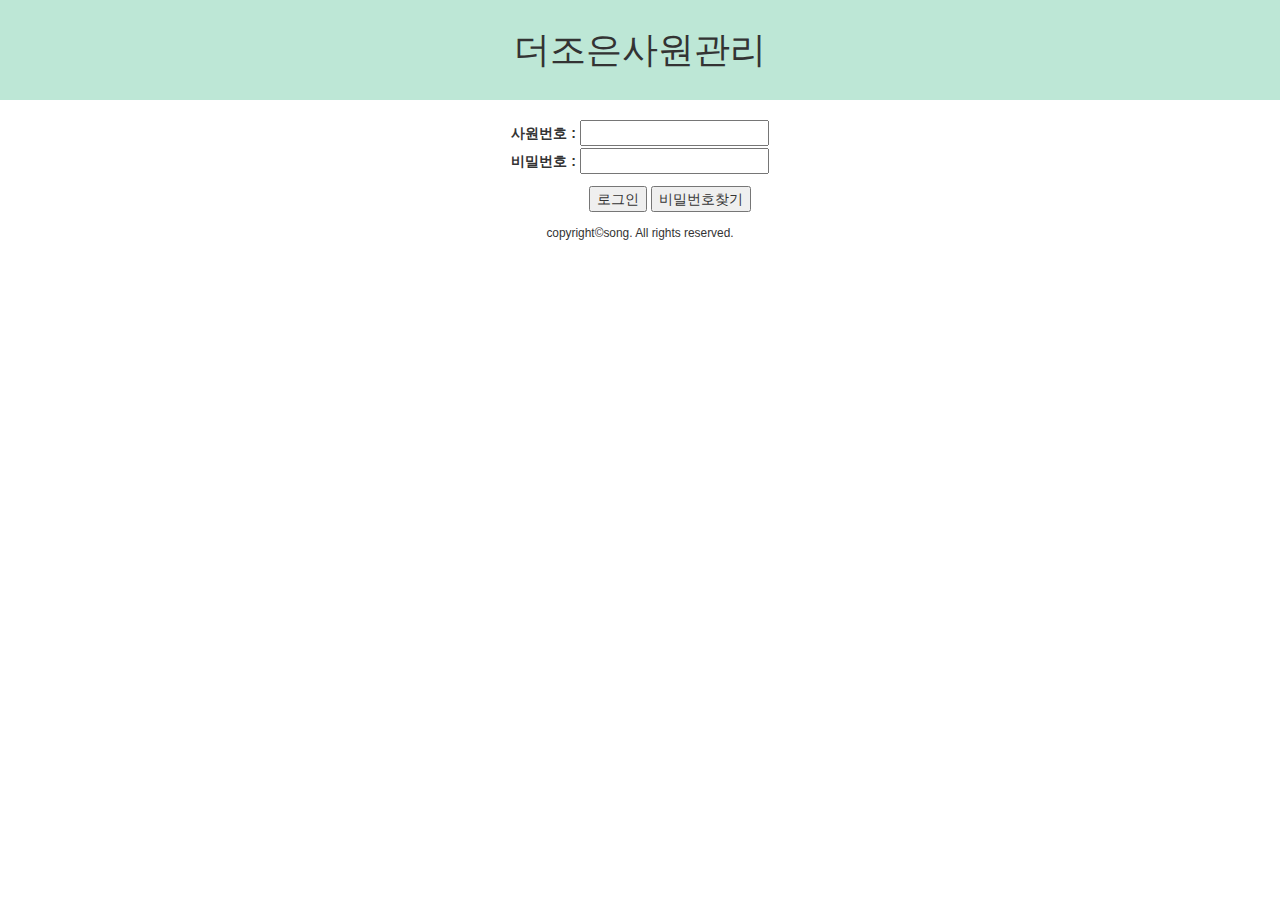
<file: tms/html/index.html>
<!DOCTYPE html>
<html lang="ko">
<head>
  <meta charset="UTF-8">
  <meta name="viewport" content="width=device-width, initial-scale=1.0">
  <meta http-equiv="X-UA-Compatible" content="ie=edge">
  <title>TMS - 사원관리시스템</title>
  <link rel="stylesheet" href="../css/all.css">
  <link rel="stylesheet" href="https://maxcdn.bootstrapcdn.com/bootstrap/3.3.2/css/bootstrap.min.css">
  <script src="https://ajax.googleapis.com/ajax/libs/jquery/1.11.2/jquery.min.js"></script>
  <script src="https://maxcdn.bootstrapcdn.com/bootstrap/3.3.2/js/bootstrap.min.js"></script>

  
</head>
<body>
  <!-- 로그인페이지 -->
  <header>
  <h1>더조은사원관리</h1></header>
  <section>
    <div class="container">
    <div class="login_idpw">
      <label for="[object Object]">사원번호 : </label>
      <input type="text"><br>
      <label for="[object Object]">비밀번호 : </label>
      <input type="text">
    </div>
    <div class="login_btn">
      <button type="button" id="login_bttn">로그인</button>
      <button type="button" data-toggle="modal" data-target="#myModal">비밀번호찾기</button>
      <script>
          $('#login_bttn').click(function(){
            location.href='list.html';
          })
      </script>


    </div>
    </div>

  </section>
  <footer><small>copyright&copy;song. All rights reserved.</small></footer>

  <div class="modal fade" id="myModal" tabindex="-1" role="dialog" aria-labelledby="myModalLabel" aria-hidden="true">
 <div class="modal-dialog">
   <div class="modal-content">
     <div class="modal-header">
       <button type="button" class="close" data-dismiss="modal" aria-label="Close"><span aria-hidden="true">&times;</span></button>
       <h4 class="modal-title" id="myModalLabel"><b>비밀번호찾기</b></h4>
     </div>
     <div class="modal-body">
       <div class="form-group">
         <label for="exampleInputEmail1">사원번호</label>
         <input type="email" class="form-control" id="exampleInputEmail1" placeholder="사원번호를 입력하세요">
       </div>
     </div>
     <div class="modal-footer">
       <button type="button" class="btn btn-primary">찾기</button>
       <button type="button" class="btn btn-default" data-dismiss="modal">닫기</button>
     </div>
   </div>
 </div>
</div>
</body>
</html>
</file>
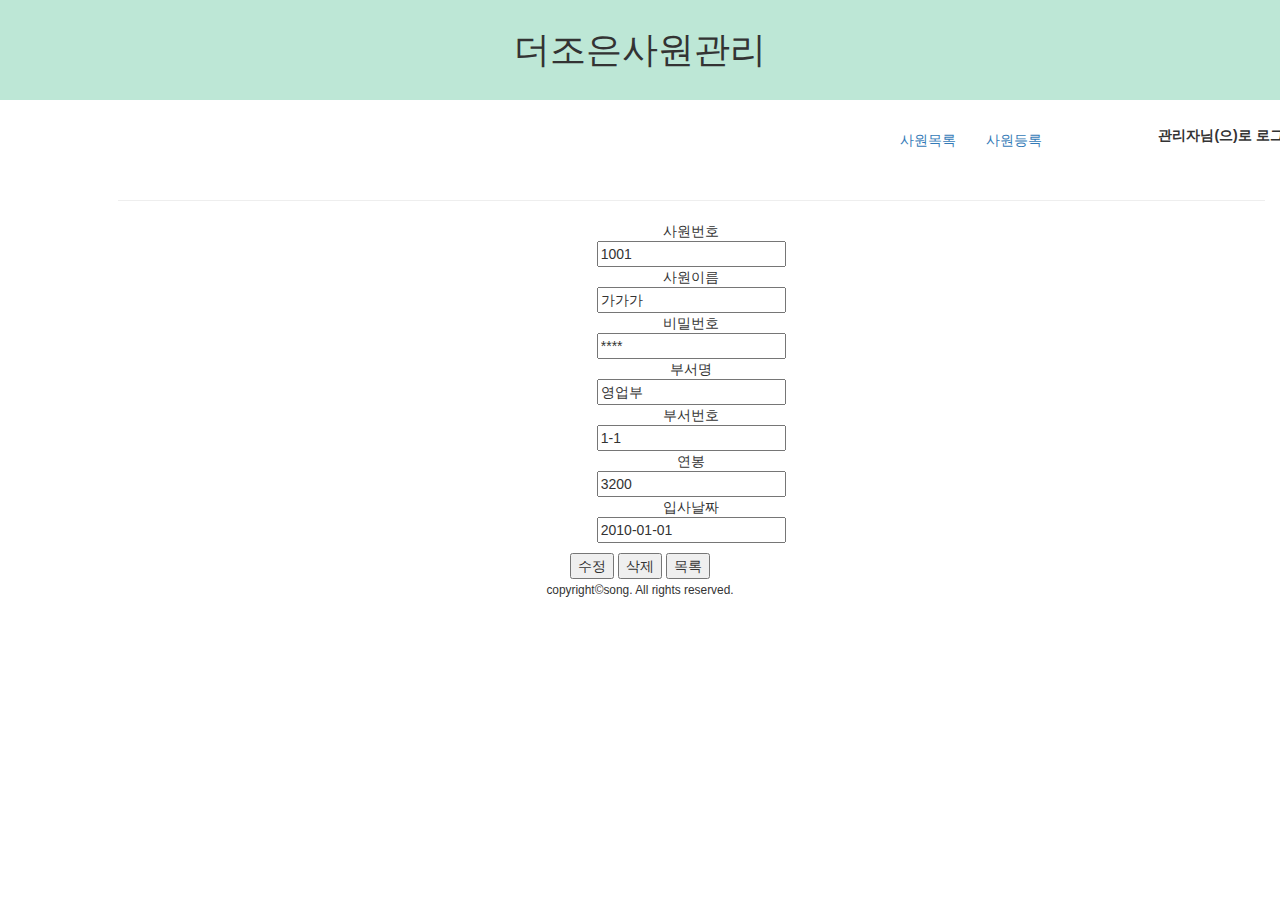
<file: tms/html/detail.html>
<!DOCTYPE html>
<html lang="ko">
<head>
  <meta charset="UTF-8">
  <meta name="viewport" content="width=device-width, initial-scale=1.0">
  <meta http-equiv="X-UA-Compatible" content="ie=edge">
  <title>TMS - 사원관리시스템</title>
  <link rel="stylesheet" href="../css/all.css">
  <link rel="stylesheet" href="https://maxcdn.bootstrapcdn.com/bootstrap/3.3.2/css/bootstrap.min.css">
  <script src="https://ajax.googleapis.com/ajax/libs/jquery/1.11.2/jquery.min.js"></script>
  <script src="https://maxcdn.bootstrapcdn.com/bootstrap/3.3.2/js/bootstrap.min.js"></script>

</head>
<body>
  <!-- 사원상세 -->
  <header>
    <h1>더조은사원관리</h1>
  </header>
  <section>
    <div class="container">
      <div class="row">
        <nav class="col-sm-3">
          <ul class="nav" data-spy="affix" data-offset-top="400">
            <li><a href="list.html">사원목록</a></li>
            <li><a href="insert.html">사원등록</a></li>
            <label>관리자님(으)로 로그인</label>
            <button type="button" class="btn btn-default" id="go_index">로그아웃</button>
            <script>
            $('#go_index').click(function(){
              location.href='index.html';
            })
            </script>
          </ul>
        </nav>
      </div>
    </div>


    <div class="container">
      <div class="detail_view">
      <ul><hr>
        <li>사원번호 </li><input type="text" value="1001">
        <li>사원이름 </li><input type="text" value="가가가">
        <li>비밀번호 </li><input type="text" value="****">
        <li>부서명 </li><input type="text" value="영업부">
        <li>부서번호 </li><input type="text" value="1-1">
        <li>연봉 </li><input type="text" value="3200">
        <li>입사날짜 </li><input type="calender" value="2010-01-01">
      </ul>
    </div>
    </div>
    <div class="container">
      <div class="golist">
      <button type="button" id="go_update">수정</button>
      <button type="button" data-toggle="modal" data-target="#myModal">삭제</a></button>
      <button type="button" id="go_list">목록</button>
      <script>
        $('#go_update').click(function(){
          location.href='update.html';
        })
        $('#go_list').click(function(){
          location.href='list.html';
        })

      </script>
    </div>
    </div>

  </section>
  <footer><small>copyright&copy;song. All rights reserved.</small></footer>
  <div class="modal fade" id="myModal">
        <div class="modal-dialog">
          <div class="modal-content">
            <div class="modal-header">
              <button type="button" class="close" data-dismiss="modal" aria-label="Close"><span aria-hidden="true">&times;</span></button>
              <h4 class="modal-title">정말로 삭제하시겠습니까?</h4>
            </div>
            <div class="modal-body">
              <p>삭제된 데이터는 복귀되지 않습니다.</p>
            </div>
            <div class="modal-footer">
              <button type="button" class="btn btn-default" data-dismiss="modal">취소</button>
              <button type="button" class="btn btn-primary" id="deletee">확인</button>
              <script>
              $('#deletee').click(function(){
                location.href='list.html';
              })
              </script>
            </div>
          </div>
        </div>
      </div>

</body>
</html>
</file>
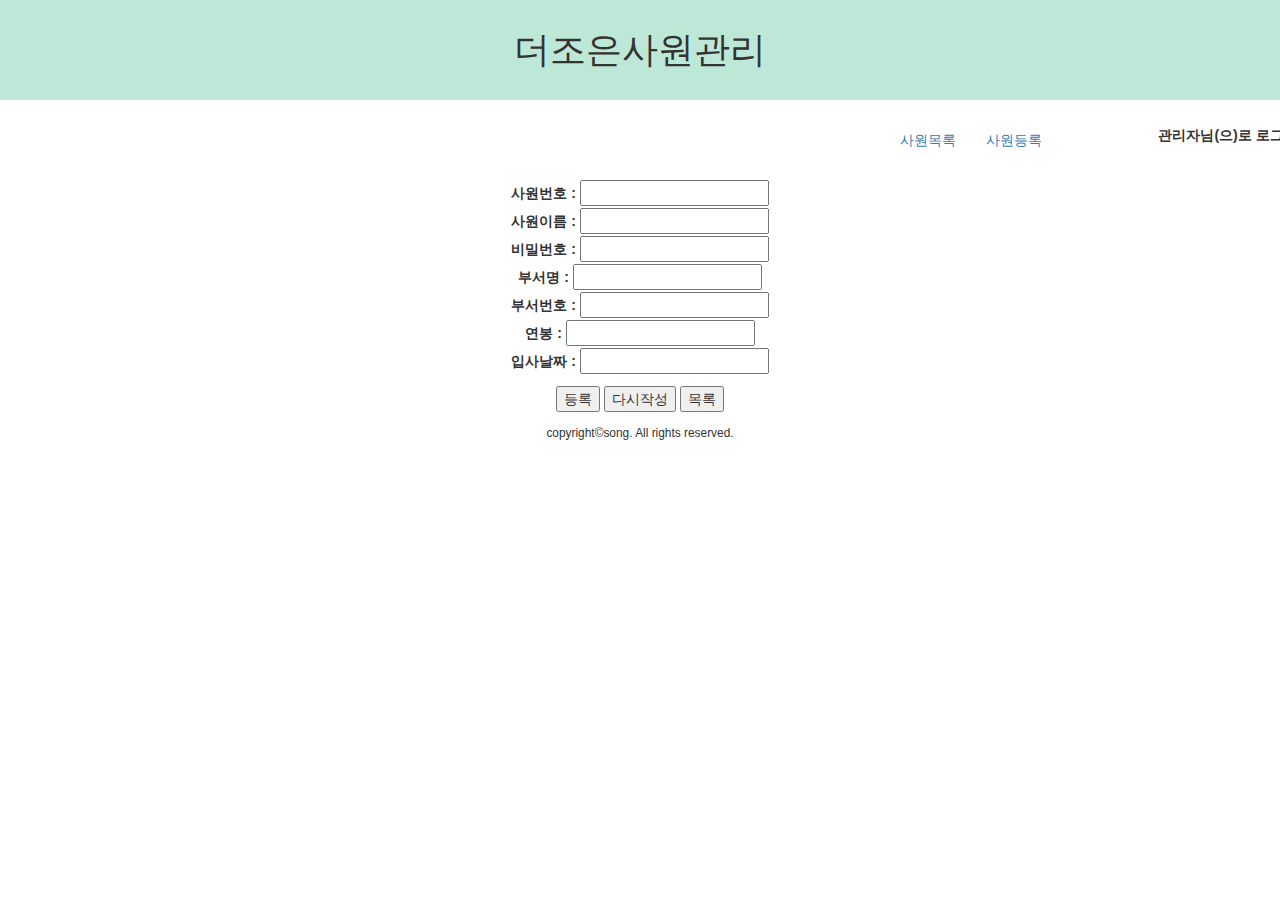
<file: tms/html/insert.html>
<!DOCTYPE html>
<html lang="ko">
<head>
  <meta charset="UTF-8">
  <meta name="viewport" content="width=device-width, initial-scale=1.0">
  <meta http-equiv="X-UA-Compatible" content="ie=edge">
  <title>TMS - 사원관리시스템</title>
  <link rel="stylesheet" href="../css/all.css">
  <link rel="stylesheet" href="https://maxcdn.bootstrapcdn.com/bootstrap/3.3.2/css/bootstrap.min.css">
  <script src="https://ajax.googleapis.com/ajax/libs/jquery/1.11.2/jquery.min.js"></script>
  <script src="https://maxcdn.bootstrapcdn.com/bootstrap/3.3.2/js/bootstrap.min.js"></script>
  
</head>
<body>
  <!-- 사원등록 -->
  <header>
    <h1>더조은사원관리</h1>
  </header>
  <section>
    <div class="container">
      <div class="row">
        <nav class="col-sm-3">
          <ul class="nav" data-spy="affix" data-offset-top="400">
            <li><a href="list.html">사원목록</a></li>
            <li><a href="insert.html">사원등록</a></li>
            <label>관리자님(으)로 로그인</label>
            <button type="button" class="btn btn-default" id="go_index">로그아웃</button>
            <script>
            $('#go_index').click(function(){
              location.href='index.html';
            })
            </script>
          </ul>
        </nav>
      </div>
    </div>


    <div class="container">
      <div class="listV">
          <form action="">
            <label>사원번호 : </label>
            <input type="text"><br>
            <label>사원이름 : </label>
            <input type="name"><br>
            <label>비밀번호 : </label>
            <input type="password"><br>
            <label>부서명 : </label>
            <input type="text"><br>
            <label>부서번호 : </label>
            <input type="text"><br>
            <label>연봉 : </label>
            <input type="text"><br>
            <label>입사날짜 : </label>
            <input type="calender"><br>
    </div>
    <div class="seleV">
      <input type="button" value="등록" id="go_list">
      <input type="reset" value="다시작성">
      <input type="button" value="목록" id="go_lists">
    </div>
    <script>
        $('#go_list').click(function(){
          location.href='list.html';
        })
        $('#go_lists').click(function(){
          location.href='list.html';
        })
    </script>

    </form>
    </div>

  </section>
  <footer><small>copyright&copy;song. All rights reserved.</small></footer>

</body>
</html>
</file>
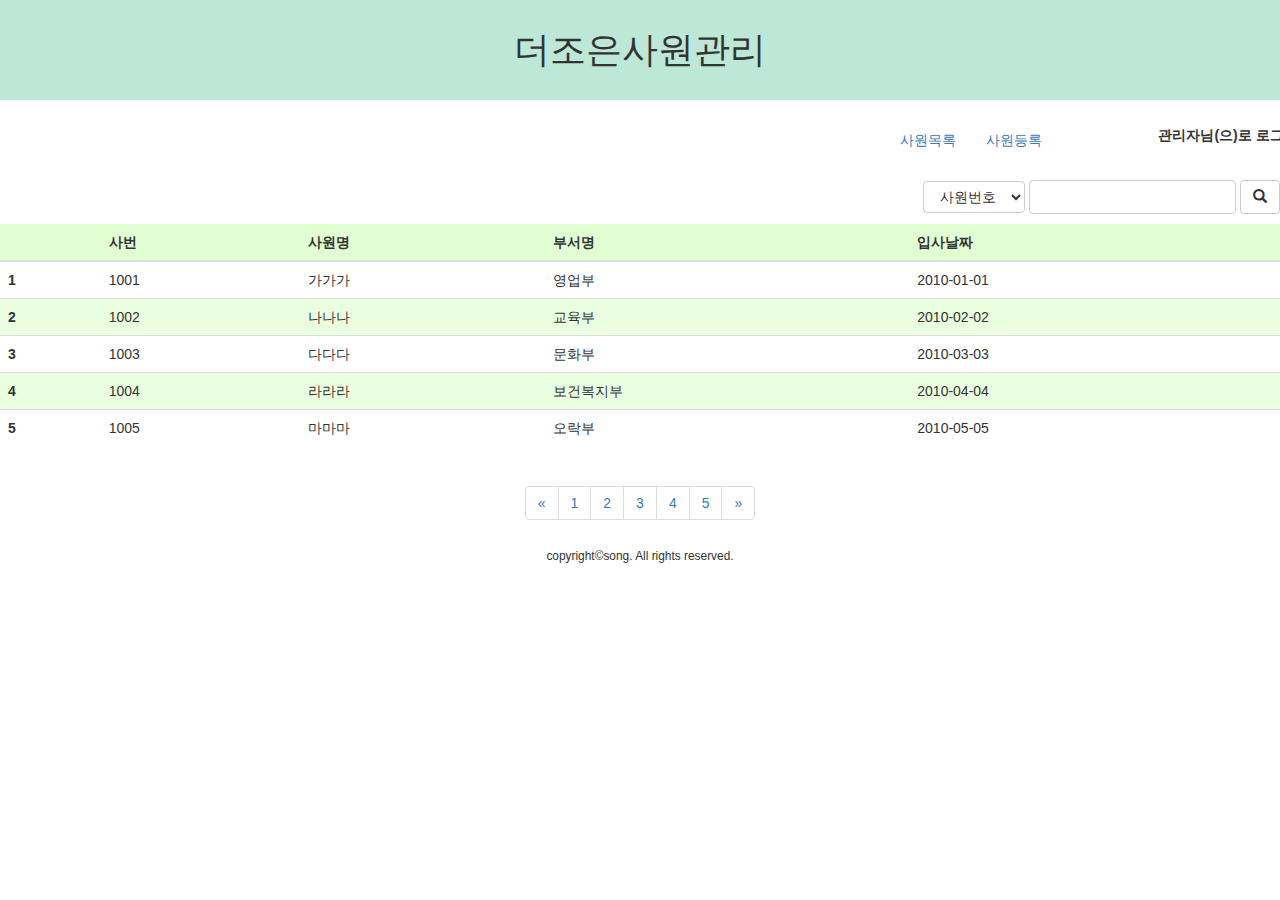
<file: tms/html/list.html>
<!DOCTYPE html>
<html lang="ko">
<head>
  <meta charset="UTF-8">
  <meta name="viewport" content="width=device-width, initial-scale=1.0">
  <meta http-equiv="X-UA-Compatible" content="ie=edge">
  <title>TMS - 사원관리시스템</title>
  <link rel="stylesheet" href="../css/all.css">
  <link rel="stylesheet" href="https://maxcdn.bootstrapcdn.com/bootstrap/3.3.2/css/bootstrap.min.css">
  <script src="https://ajax.googleapis.com/ajax/libs/jquery/1.11.2/jquery.min.js"></script>
  <script src="https://maxcdn.bootstrapcdn.com/bootstrap/3.3.2/js/bootstrap.min.js"></script>

</head>
<body>
  <!-- 사원목록 -->
  <header>
    <h1>더조은사원관리</h1>
  </header>
  <section>

    <div class="container">
      <div class="row">
        <nav class="col-sm-3">
          <ul class="nav" data-spy="affix" data-offset-top="400">
            <li><a href="list.html">사원목록</a></li>
            <li><a href="insert.html">사원등록</a></li>
            <label>관리자님(으)로 로그인</label>
            <button type="button" class="btn btn-default" id="go_index">로그아웃</button>
            <script>
            $('#go_index').click(function(){
              location.href='index.html';
            })
            </script>
          </ul>
        </nav>
      </div>
    </div>

    <div class="container_search">
        <select class="btn btn-default">
          <option value="" selected>사원번호</option>
          <option value="">사원명</option>
          <option value="">부서명</option>
          <option value="">입사날짜</option>
        </select>
          <input type="text" class="btn btn-default">
          <button type="button" class="btn btn-default">
            <span class="glyphicon glyphicon-search" aria-hidden="true"></span>
          </button>
    </div>

    <div class="list_view">
      <table class="table">

            <thead>
              <tr>
                <th> </th>
                <th>사번</th>
                <th>사원명</th>
                <th>부서명</th>
                <th>입사날짜</th>
              </tr>
            </thead>
            <tbody>
              <tr id="go_detail">
                <th>1</th>
                <td>1001</td>
                <td>가가가</td>
                <td>영업부</td>
                <td>2010-01-01</td>
              </tr>
              <tr id="go_detail">
                <th>2</th>
                <td>1002</td>
                <td>나나나</td>
                <td>교육부</td>
                <td>2010-02-02</td>
              </tr>
              <tr id="go_detail">
                <th>3</th>
                <td>1003</td>
                <td>다다다</td>
                <td>문화부</td>
                <td>2010-03-03</td>
              </tr>
              <tr id="go_detail">
                <th>4</th>
                <td>1004</td>
                <td>라라라</td>
                <td>보건복지부</td>
                <td>2010-04-04</td>
              </tr>
              <tr id="go_detail">
                <th>5</th>
                <td>1005</td>
                <td>마마마</td>
                <td>오락부</td>
                <td>2010-05-05</td>
              </tr>
            </tbody>
          </table>

          <script>
            $('#go_detail').click(function(){
              location.href='detail.html';
            })
          </script>

    </div>

    <nav class="paging">
    <ul class="pagination">
      <li>
        <a href="#" aria-label="Previous">
          <span aria-hidden="true">&laquo;</span>
        </a>
      </li>
      <li><a href="#">1</a></li>
      <li><a href="#">2</a></li>
      <li><a href="#">3</a></li>
      <li><a href="#">4</a></li>
      <li><a href="#">5</a></li>
      <li>
        <a href="#" aria-label="Next">
          <span aria-hidden="true">&raquo;</span>
        </a>
      </li>
    </ul>
    </nav>

  </section>
  <footer><small>copyright&copy;song. All rights reserved.</small></footer>

</body>
</html>
</file>
<file: tms/css/all.css>
@charset "UTF-8";

header h1{
  margin: 0;
  text-align: center;
  padding: 30px;
  background: rgb(189, 231, 214);
  margin-bottom: 20px;
}
section div.container{
  position: relative;
  float: right;
  width: 100%;
  height: 20%;
}
nav ul li{
  text-align: center;
  float: left;
}
.nav{
  margin-left: 300%;
  height: 60px;
  width: 600px;
}
thead{background: #e1ffd2;}
tbody tr:nth-of-type(2n){background: rgba(225, 255, 210, 0.71);}

.container_search{clear: both;float: right;margin-bottom: 10px;}
.paging{text-align: center;}
footer{text-align: center;}
.container_form1{font-size: 15px;text-align: center;}
.container_form2{text-align: center;margin-top: 10px;font-size: 15px;}
.listV{text-align: center;}
.seleV{text-align: center;padding: 10px;}
.detail_view{margin-left: 5%;}
.detail_view ul{text-decoration: none; list-style: none;text-align: center;}
.golist{text-align: center;}
.container{
  text-align: center;
  }
.login_btn{padding: 10px;margin-left:60px;}
</file>
